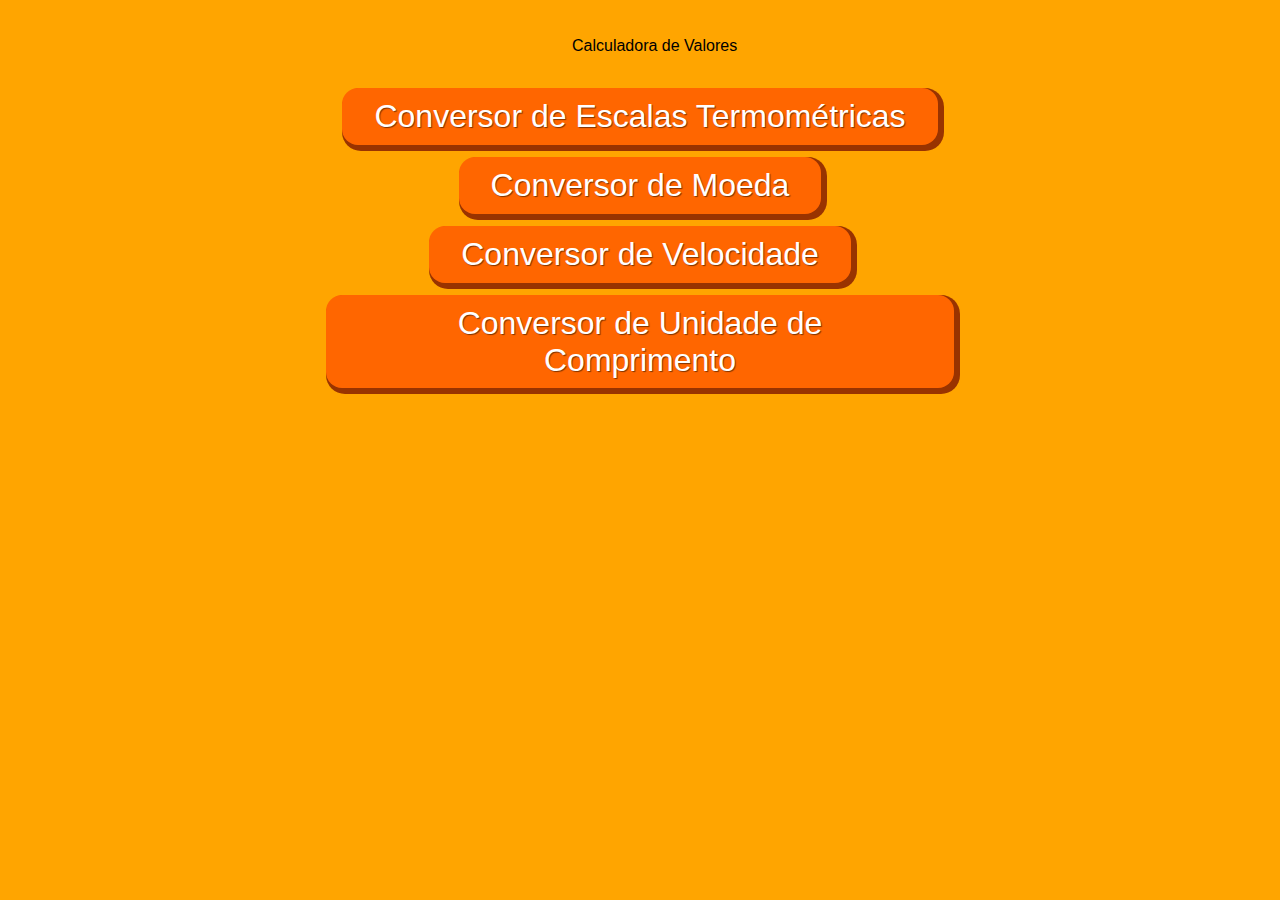
<file: html/index.html>
<!DOCTYPE html>
<html>

  <head>
    <meta charset="utf-8">
    <title>Calculadora de Valores</title>
    <link rel="stylesheet" type="text/css" href="css/estilo.css">
  </head>

  <body bgcolor="#ffa500">
    <div class="centralizar">
  	<p> Calculadora de Valores <p>
    </div>
    <main>
  <a href="https://kassio0300.github.io/CalculadoradeValores/html/termometricas.html" class="botao">
    Conversor de Escalas Termométricas
  </a>

  <a href="https://kassio0300.github.io/CalculadoradeValores/html/moeda.html" class="botao">
    Conversor de Moeda
  </a>

  <a href="https://kassio0300.github.io/CalculadoradeValores/html/velocidade.html" class="botao">
    Conversor de Velocidade
  </a>

  <a href="https://kassio0300.github.io/CalculadoradeValores/html/comprimento.html" class="botao">
    Conversor de Unidade de Comprimento
  </a>
</main>
  
</body>
</html>
</file>
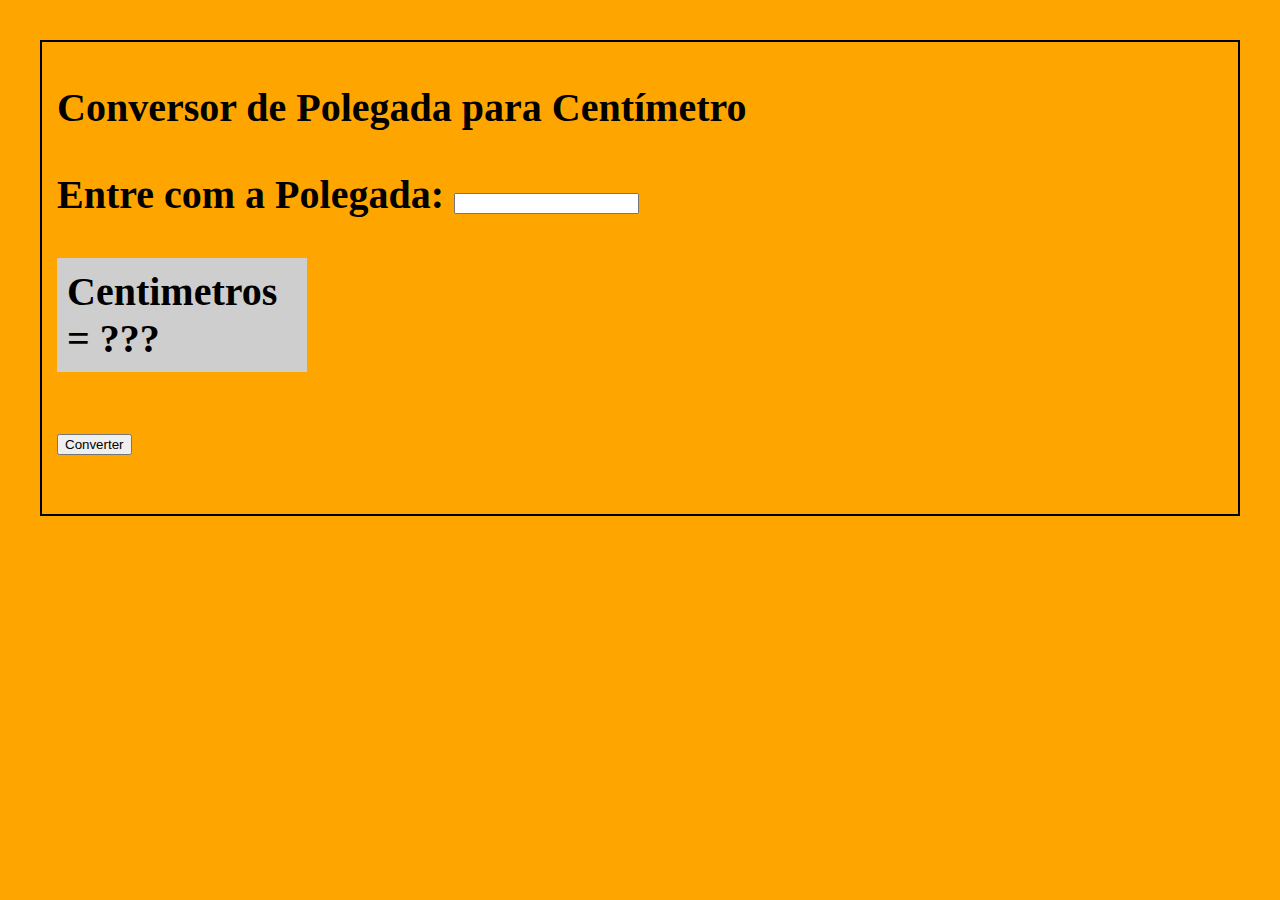
<file: html/comprimento.html>
<!DOCTYPE html>
<html>

  <head>
    <meta charset="utf-8">
    <title>Calculadora de Valores</title>
  <style>
      body {
         margin: 40px;
         background-color: #ffa500; 
         font-size: 20px;
      }

  #estilo {
          background-color:#cecece;
          width: 230px;
          padding: 10px;
      }

  #resultado {
        border: 2px solid black;
        padding: 15px;

  }

   </style>
  </head>
 <body>
   <div id="resultado">
      <h1> Conversor de Polegada para Centímetro<h1>
        <p> Entre com a Polegada: <input type="text" id="polegada"></p>

        <p id="estilo"> Centimetros = ???</p>

        <p><button type="button" onClick="onConvertClick()">Converter</button></p>
  
   </div>

   <script>
      var onConvertClick = function() {
           var polegada = document.getElementById("polegada").value;
           var estilo = document.getElementById("estilo");

           if (isNaN(polegada)) {
            console.log(polegada);
              
              estilo.textContent = "Desculpe, você não inseriu um número."
           }else{
              var cent = 2.54 * parseFloat(polegada);

              estilo.textContent = "Centimetros =" + cent + "cm.";

            }

      };

   </script>

  </body>


   
</html>
</file>
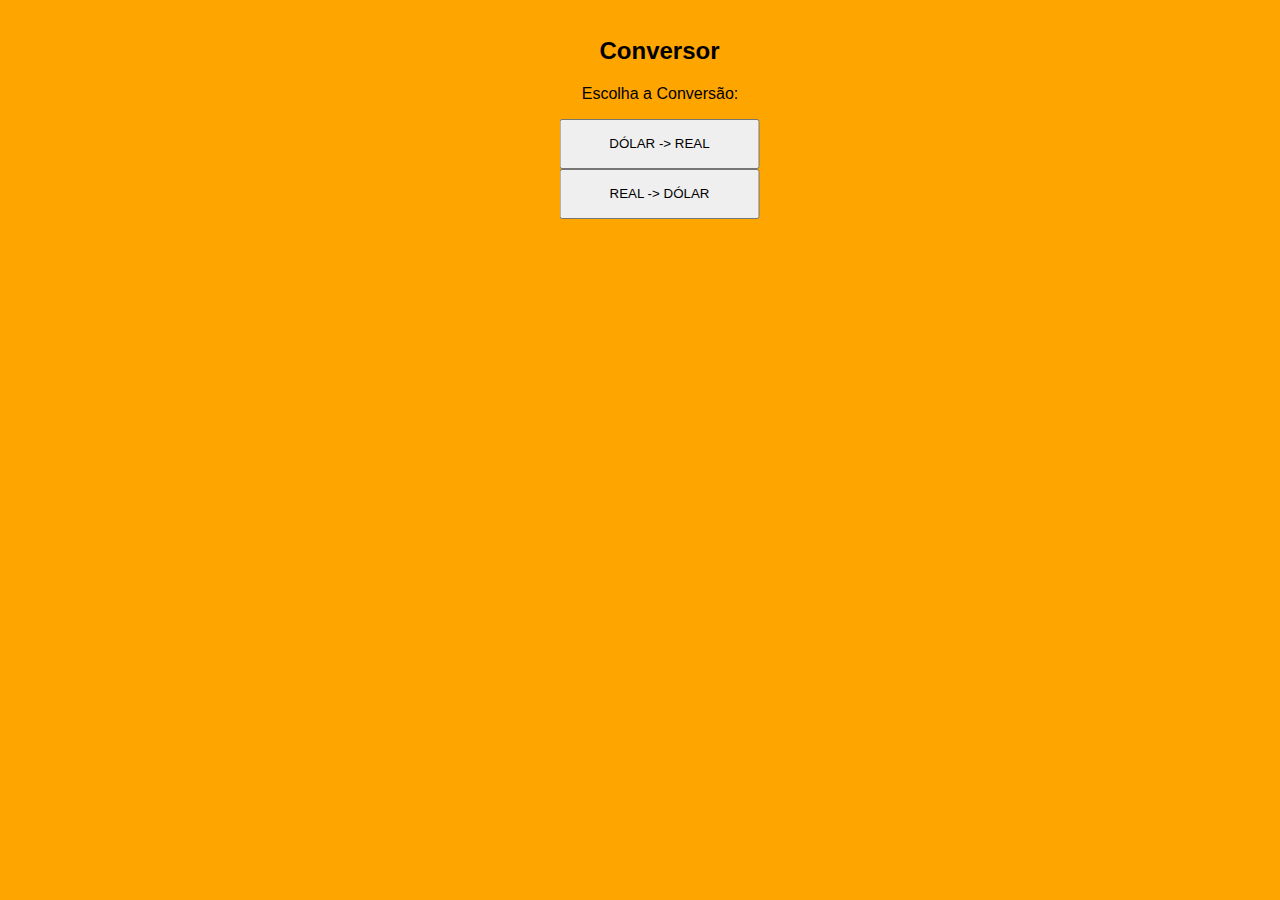
<file: html/moeda.html>
<!DOCTYPE html>
           <html lang="pt-br">
           <head>
              <title> Casa de Câmbio</title>
              <link rel="stylesheet" type="text/css" href="css/estilo.css">
              <meta charset="utf-8">
              <script type="text/javascript">
                  function dolarPARAreal(){
                    valor = prompt("Digite o valor da Cotação","")
                    dolar = prompt("Digite o valor em dólar!","")
                    dolarconvertido = dolar * valor
                    alert("Operação realizada com sucesso! R$ " + dolarconvertido.toFixed(2))

            }
             function realPARAdolar(){
             valor2 = prompt("Digite o valor da Cotação","")
             real = prompt("Digite o valor em Real (R$)!","")
            realconvertido = real / valor2
             alert("Operação realizada com sucesso! R$ " + realconvertido.toFixed(2))

            }
            
          </script>
        </head>
        <body bgcolor="#ffa500">
        <body>
        <div class="moeda">
        <h2>&nbsp&nbsp&nbsp&nbsp&nbsp&nbspConversor</h2>
        <p>&nbsp&nbsp&nbsp&nbsp&nbspEscolha a Conversão:</p>
        <form>
          <input type="button" style="width: 200px; height: 50px" name="dolarreal" value="DÓLAR -> REAL" onClick="dolarPARAreal()">
          <input type="button" style="width: 200px; height: 50px" name="realdolar" value="REAL -> DÓLAR" onClick="realPARAdolar()">
        </div>
        </form>
      </body>
      </html>
</file>
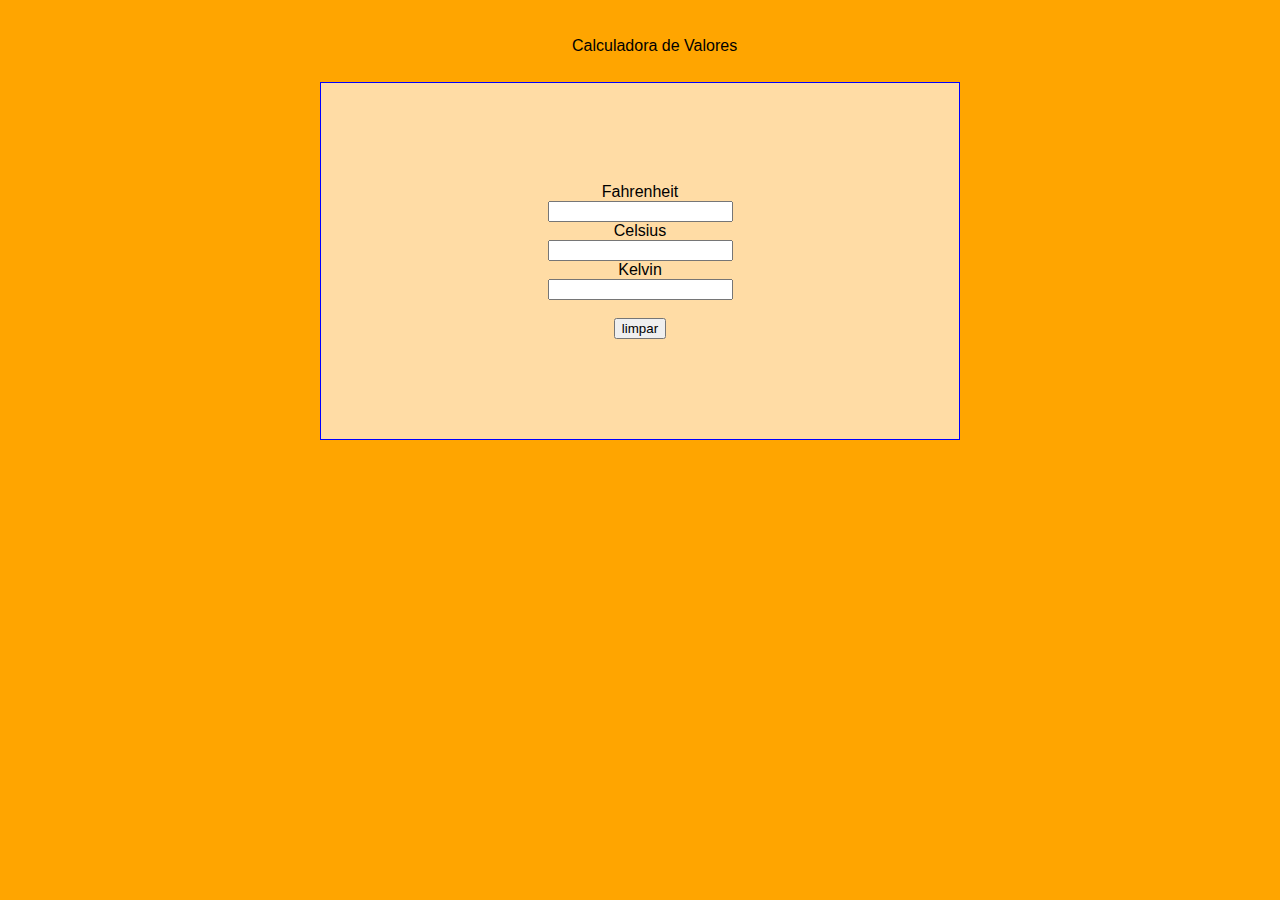
<file: html/termometricas.html>
<!DOCTYPE html>
<html lang="pt-br">
<head>
    <meta charset="utf-8" />
    <title> Conversões </title>
    <link rel="stylesheet" type="text/css" href="css/estilo.css">
<script>
function convertTemp(direction)
{
 
var fObj = document.convert.ftemp, cObj = document.convert.ctemp, kObj = document.convert.ktemp;


if (direction == "ftoc") 
{
    cObj.value = Math.round((fObj.value - 32) * (5/9));
	kObj.value = Math.round((parseInt(cObj.value) + 459.67) * (5/9));
} 
else 
	if (direction == "ktof") 
 {
	fObj.value = Math.round((parseInt(cObj.value) * (9/5)) -  459.67);
	cObj.value = Math.round((fObj.value - 32) * (5/9));
	
 }
else
 
	fObj.value = Math.round((parseInt(cObj.value) * (9/5)) + 32);
	kObj.value = Math.round((parseInt(cObj.value) + 273));
 
}

function clearAll()
{
document.convert.ftemp.value="";
document.convert.ctemp.value="";
document.convert.ktemp.value="";
}
</script>
</head>

<body bgcolor="#ffa500">
	<div class="centralizar">
  	<p> Calculadora de Valores <p>
  	</div>
<form 	style="border: 1px double blue; background-color: #ffdca5;
	padding: 100px;text-align:center;"
	name="convert">

Fahrenheit<br><input 	type="text" 
		name="ftemp" 
		size="20"

onchange="convertTemp('ftoc')">
<br />
Celsius<br><input 	type="text" 
	name="ctemp" 
	size="20"

onchange="convertTemp('ctof')">

<br />
Kelvin<br><input 	type="text" 
	name="ktemp" 
	size="20"

onchange="convertTemp('ktof')">

<br /><br />
<input 	type="button" 
	value="limpar" 
	onclick="clearAll();">
</form>
</body>
</html>
</file>
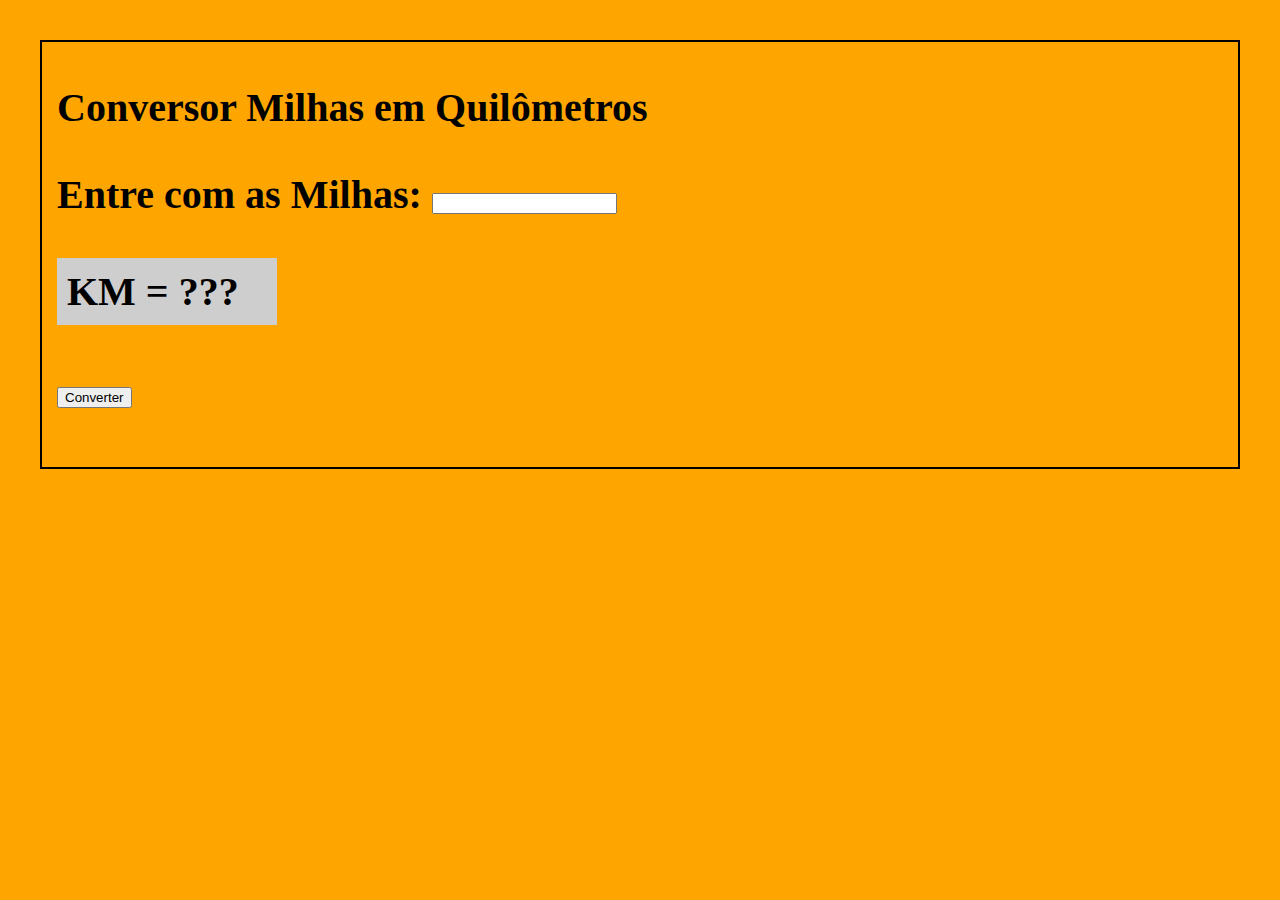
<file: html/velocidade.html>
<!DOCTYPE html>
<html>

  <head>
    <meta charset="utf-8">
    <title>Calculadora de Valores</title>
  <style>
      body {
         margin: 40px;
         background-color: #ffa500; 
         font-size: 20px;
      }

  #estilo {
          background-color:#cecece;
          width: 200px;
          padding: 10px;
      }

  #resultado {
        border: 2px solid black;
        padding: 15px;

  }

   </style>
  </head>
 <body>
   <div id="resultado">
      <h1> Conversor Milhas em Quilômetros<h1>
        <p> Entre com as Milhas: <input type="text" id="milhas"></p>

        <p id="estilo"> KM = ???</p>

        <p><button type="button" onClick="onConvertClick()">Converter</button></p>
  
   </div>

   <script>
      var onConvertClick = function() {
           var milhas = document.getElementById("milhas").value;
           var estilo = document.getElementById("estilo");

           if (isNaN(milhas)) {
            console.log(milhas);
             
              estilo.textContent = "Desculpe, você não inseriu um número."
           }else{
              var kilo = 1.60934 * parseFloat(milhas);

              estilo.textContent = "Quilômetros =" + kilo + "km.";

            }

      };

   </script>

  </body>


   
</html>
</file>
<file: html/css/estilo.css>
/* ESTILOS GERAIS */

/*Estilos para o Corpo da Página - Define estilo da fonte*/

.centralizar {

         width: 200px;
         height: 50px;
         position: relative;
         left: 55%; top: 10%;
         transform: translate(-50%, +10%);

}

.moeda{
     
         width: 225px;
         height: 50px;
         position: relative;
         left: 55%; top: 10%;
         transform: translate(-50%, +10%);

}

html, body {
            font-family: sans-serif;
        }

        body {
            max-width: 40em;
            margin: 2em auto;
        }

        main {
            text-align: center;
            font-size: 2em;
        }

        button {
            font: inherit;
            cursor: pointer;
        }

        .botao {
            display: inline-block;
            margin: 0.2em;
            border: 0;
            padding: 0.3em 1em;
            text-decoration: none;
            color: #FFF;
            background: #F60;
            text-shadow: 1px 1px 1px rgba(0,0,0,0.5);
            border-radius: 0.5em;
            box-shadow: 3px 3px 0 3px #930;
            transition: box-shadow 0.3s ease, transform 0.3s ease;
        }

        .botao:active {
            box-shadow: 0 0 0 0 #930,
                        inset 4px 4px 4px #930;
            transform: translate(6px, 6px);
        }
</file>
